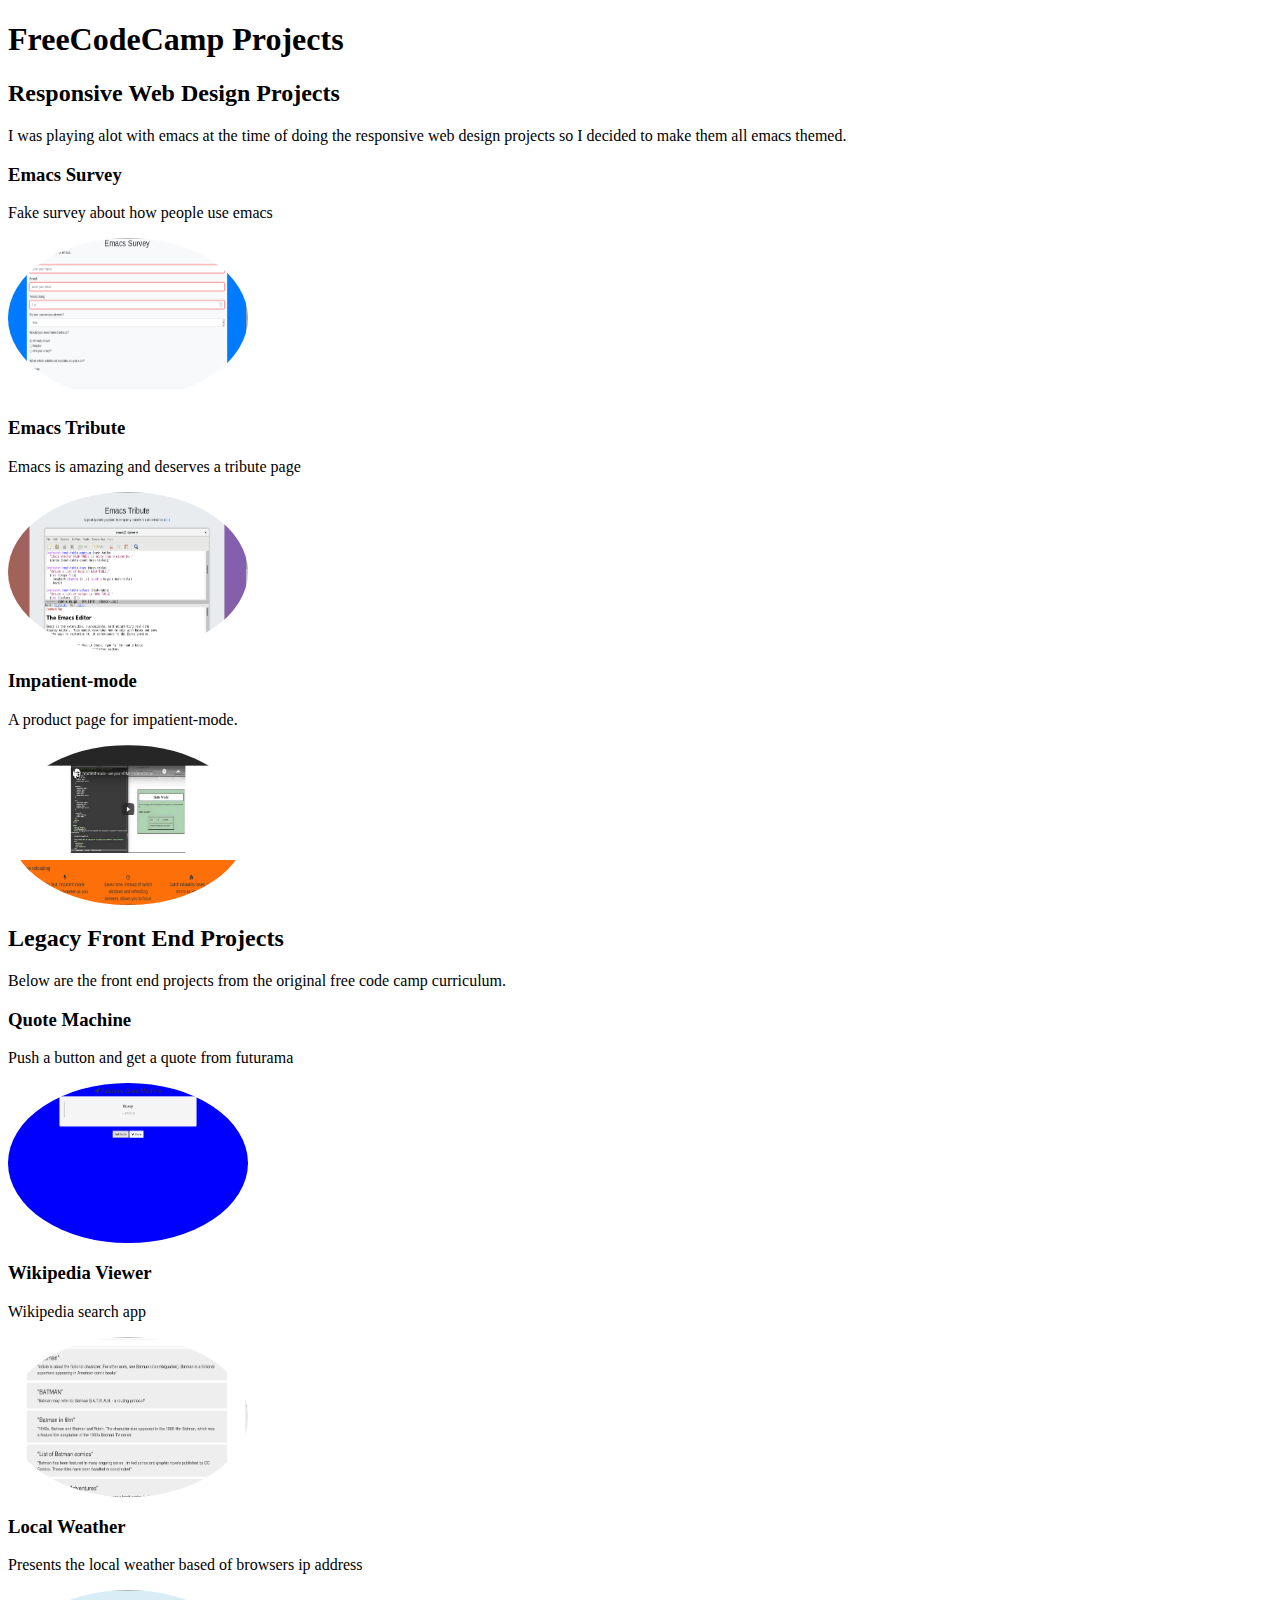
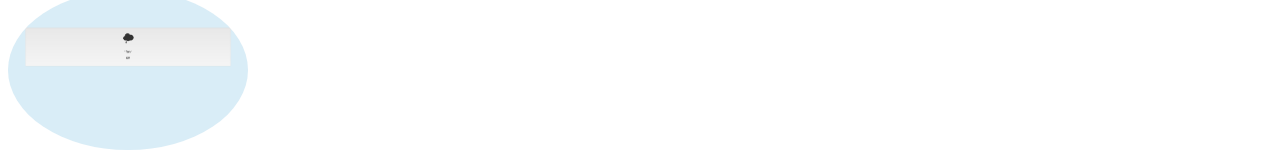
<file: index.html>
<!DOCTYPE html>
<html>
  <head>
    <meta charset="UTF-8">
    <title>FCC Projects</title>
    <link rel="stylesheet" href="https://stackpath.bootstrapcdn.com/bootstrap/4.1.1/css/bootstrap.min.css" integrity="sha384-WskhaSGFgHYWDcbwN70/dfYBj47jz9qbsMId/iRN3ewGhXQFZCSftd1LZCfmhktB" crossorigin="anonymous">
    <script src="https://code.jquery.com/jquery-3.3.1.slim.min.js" integrity="sha384-q8i/X+965DzO0rT7abK41JStQIAqVgRVzpbzo5smXKp4YfRvH+8abtTE1Pi6jizo" crossorigin="anonymous"></script>
    <script src="https://cdnjs.cloudflare.com/ajax/libs/popper.js/1.14.3/umd/popper.min.js" integrity="sha384-ZMP7rVo3mIykV+2+9J3UJ46jBk0WLaUAdn689aCwoqbBJiSnjAK/l8WvCWPIPm49" crossorigin="anonymous"></script>
    <script src="https://stackpath.bootstrapcdn.com/bootstrap/4.1.1/js/bootstrap.min.js" integrity="sha384-smHYKdLADwkXOn1EmN1qk/HfnUcbVRZyYmZ4qpPea6sjB/pTJ0euyQp0Mk8ck+5T" crossorigin="anonymous"></script>
    <style>
      img {
          display: block;
          height: 10em;
          width: 15em;
          border-radius: 50%;
          transition: all 0.75s ease;
      }
      img:hover {
          border-radius: 5%;
      }
    </style>
  </head>
  <body class="bg-success">
    <main>
      <div class="container bg-light">
        <h1 class="text-center">FreeCodeCamp Projects</h1>
        <section>
          <h2>Responsive Web Design Projects</h2>
          <p>I was playing alot with emacs at the time of doing the responsive web design projects so I decided to make them all emacs themed.</p>
	  <div class="row justify-content-around">
	    <div class="col-md-4 order-md-2">
	      <h3>Emacs Survey</h3>
	      <p>Fake survey about how people use emacs</p>
	    </div>
	    <div class="col-md-4 order-md-1">
	      <a href="ResponsiveWebDesignProjects/EmacsSurvey.html">
	        <img alt="Emacs Survey Image" src="images/emacsSurvey.png" class="img-responsive">
	      </a>
	    </div>
	  </div>
	  <div class="row justify-content-around">
	    <div class="col-md-4 order-md-1">
	      <h3>Emacs Tribute</h3>
	      <p>Emacs is amazing and deserves a tribute page</p>
	    </div>
	    <div class="col-md-4 order-md-2">
	      <a href="ResponsiveWebDesignProjects/EmacsTribute.html">
	        <img alt="Emacs Tribute Image" src="images/emacsTribute.png" class="img-responsive">
	      </a>
	    </div>
	  </div>
	  <div class="row justify-content-around">
	    <div class="col-md-4 order-md-2">
	      <h3>Impatient-mode</h3>
	      <p>A product page for impatient-mode.</p>
	    </div>
	    <div class="col-md-4 order-md-1">
	      <a href="ResponsiveWebDesignProjects/ImpatientModeProduct.html">
	        <img alt="Emacs Survey Image" src="images/impatientMode.png" class="img-responsive">
	      </a>
	    </div>
	  </div>
        </section>
        <section>
          <h2>Legacy Front End Projects</h2>
          <p>Below are the front end projects from the original free code camp curriculum.</p>
	  <div class="row justify-content-around">
	    <div class="col-md-4 order-md-2">
	      <h3>Quote Machine</h3>
	      <p>Push a button and get a quote from futurama</p>
	    </div>
	    <div class="col-md-4 order-md-1">
	      <a href="quoteMachine/quote.html">
	        <img alt="Quote Machine Image" src="images/quoteMachine.png" class="img-responsive">
	      </a>
	    </div>
	  </div>
	  <div class="row justify-content-around">
	    <div class="col-md-4 order-md-1">
	      <h3>Wikipedia Viewer</h3>
	      <p>Wikipedia search app</p>
	    </div>
	    <div class="col-md-4 order-md-2">
	      <a href="WikipediaViewer/WikipediaViewer.html">
	        <img alt="Wikipedia Viewer Image" src="images/wikipediaViewer.png" class="img-responsive">
	      </a>
	    </div>
	  </div>
	  <div class="row justify-content-around">
	    <div class="col-md-4 order-md-2">
	      <h3>Local Weather</h3>
	      <p>Presents the local weather based of browsers ip address</p>
	    </div>
	    <div class="col-md-4 order-md-1">
	      <a href="LocalWeather/localweather.html">
	        <img alt="Local Weather Image" src="images/localWeather.png" class="img-responsive">
	      </a>
	    </div>
	  </div>
      </section>
        </div>
    </main>
  </body>
</html>
</file>
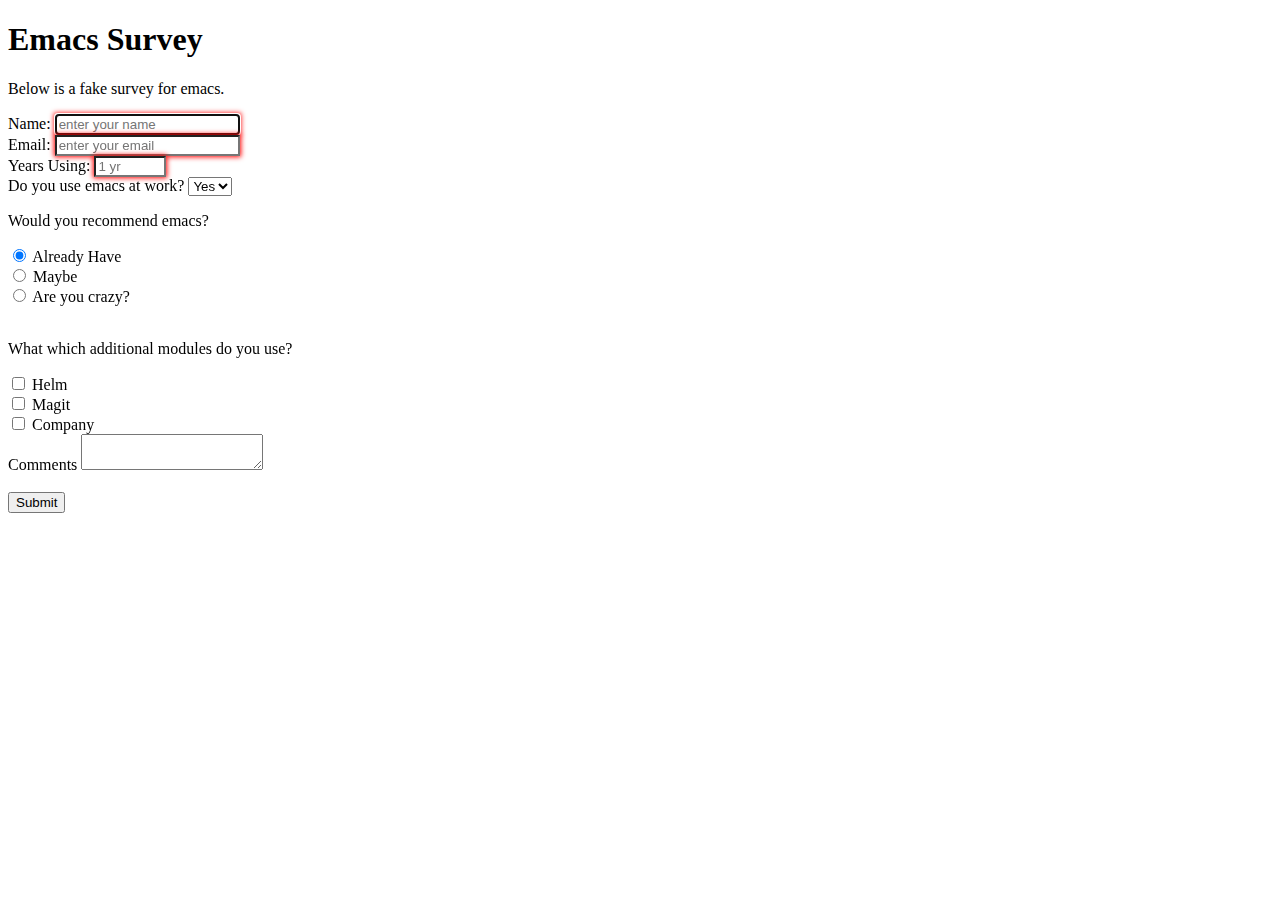
<file: ResponsiveWebDesignProjects/EmacsSurvey.html>
<!DOCTYPE html>
<html>
  <head>
    <title>Emacs Survey</title>
    <link rel="stylesheet" href="https://stackpath.bootstrapcdn.com/bootstrap/4.1.1/css/bootstrap.min.css" integrity="sha384-WskhaSGFgHYWDcbwN70/dfYBj47jz9qbsMId/iRN3ewGhXQFZCSftd1LZCfmhktB" crossorigin="anonymous">
    <script src="https://code.jquery.com/jquery-3.3.1.slim.min.js" integrity="sha384-q8i/X+965DzO0rT7abK41JStQIAqVgRVzpbzo5smXKp4YfRvH+8abtTE1Pi6jizo" crossorigin="anonymous"></script>
    <script src="https://cdnjs.cloudflare.com/ajax/libs/popper.js/1.14.3/umd/popper.min.js" integrity="sha384-ZMP7rVo3mIykV+2+9J3UJ46jBk0WLaUAdn689aCwoqbBJiSnjAK/l8WvCWPIPm49" crossorigin="anonymous"></script>
    <script src="https://stackpath.bootstrapcdn.com/bootstrap/4.1.1/js/bootstrap.min.js" integrity="sha384-smHYKdLADwkXOn1EmN1qk/HfnUcbVRZyYmZ4qpPea6sjB/pTJ0euyQp0Mk8ck+5T" crossorigin="anonymous"></script>
    <style>
      input:invalid {
          box-shadow: 0 0 5px 1px red;
      }
    </style>
  </head>
  <body class="bg-primary">
    <script src="https://cdn.freecodecamp.org/testable-projects-fcc/v1/bundle.js"></script>
    <div class="container bg-light">
    <h1 id="title" class="text-center">Emacs Survey</h1>
    <p id="description">Below is a fake survey for emacs.</p>
    <form id="survey-form">
      <div class="form-group">
        <label for="name" id="name-label">Name: </label>
        <input autofocus type="text" id="name" class="form-control" placeholder="enter your name" required>
      </div>
      <div class="form-group">
        <label for="email" id="email-label">Email: </label>
        <input type="email" id="email" class="form-control" placeholder="enter your email" required>
      </div>
      <div class="form-group">
        <label for="number" id="number-label">Years Using: </label>
        <input type="number" id="number" class="form-control"  placeholder="1 yr" min="0" max="1000" required>
      </div>
      <div class="form-group">
        <label for="number" id="work-label">Do you use emacs at work?</label>
        <select class="form-control" id="dropdown">
          <option>Yes</option>
          <option>No</option>
        </select>
      </div>
      <p>Would you recommend emacs?</p><!--radio: already have, if it comes up, are you crazy? -->
      <div class="form-check">
        <input class="form-check-input" type="radio" name="recommendRadios" id="recommendRadios1" value="Already Have" checked>
        <label class="form-check-label" for="recommendRadios1">
          Already Have
        </label>
      </div>
      <div class="form-check">
        <input class="form-check-input" type="radio" name="recommendRadios" id="recommendRadios2" value="Maybe">
        <label class="form-check-label" for="recommendRadios2">
          Maybe
        </label>
      </div>
      <div class="form-check">
        <input class="form-check-input" type="radio" name="recommendRadios" id="recommendRadios3" value="Are you crazy?">
        <label class="form-check-label" for="recommendRadios3">
          Are you crazy?
        </label>
      </div>
      <br>
      <p>What which additional modules do you use?</p> <!--check boxes helm, magit, org-mode-->
      <div class="form-check">
        <input class="form-check-input" type="checkbox" id="moduleOption1" value="Helm">
        <label class="form-check-label" for="moduleOption1">Helm</label>
      </div>
      <div class="form-check">
        <input class="form-check-input" type="checkbox" id="moduleOption2" value="Magit">
        <label class="form-check-label" for="moduleOption2">Magit</label>
      </div>
      <div class="form-check">
        <input class="form-check-input" type="checkbox" id="moduleOption3" value="Company">
        <label class="form-check-label" for="moduleOption3">Company</label>
      </div>
      <div class="form-group">
        <label for="comments">Comments</label>
        <textarea class="form-control" id="comments"></textarea>
      </div>
      <br>
      <button type="submit" class="btn" id="submit">Submit</button>
    </form>
    </div>
  </body>
</html>
</file>
